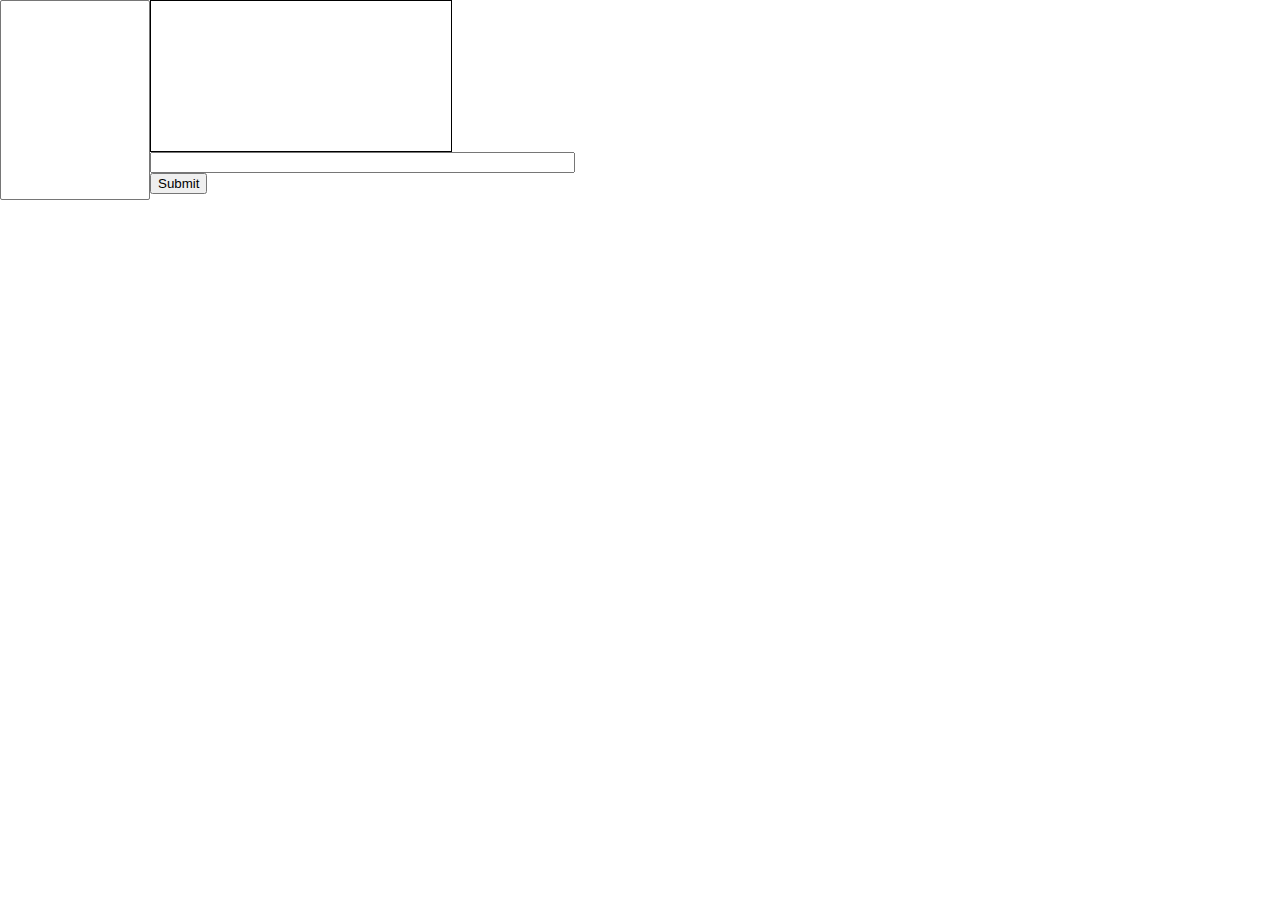
<file: html/chat.html>
<!DOCTYPE HTML>
<html>
<head>
<meta http-equiv="Content-Type" content="text/html; charset=UTF-8">
<title>XMPP Chat Client</title>
<link href="style.css" rel="stylesheet" type="text/css">
<!--[if lt IE 9]>
<script src="http://html5shiv.googlecode.com/svn/trunk/html5.js"></script>
<![endif]-->
</head>

<body>

	<div class="container">

		<form action="" method="post" name="chat" id="chat">
			<nav>
				<select id="userlist" name="userlist" size="10">
				</select>
			</nav>
			<section>
				<div class="log"></div>
				<p>
					<input name="message" type="text" id="message" size="50">
				</p>
				<p>
					<input type="submit" name="submit" id="submit" value="Submit">
				</p>

				<!-- end .content -->
			</section>
		</form>
		<!-- end .container -->
	</div>


</body>
</html>
</file>
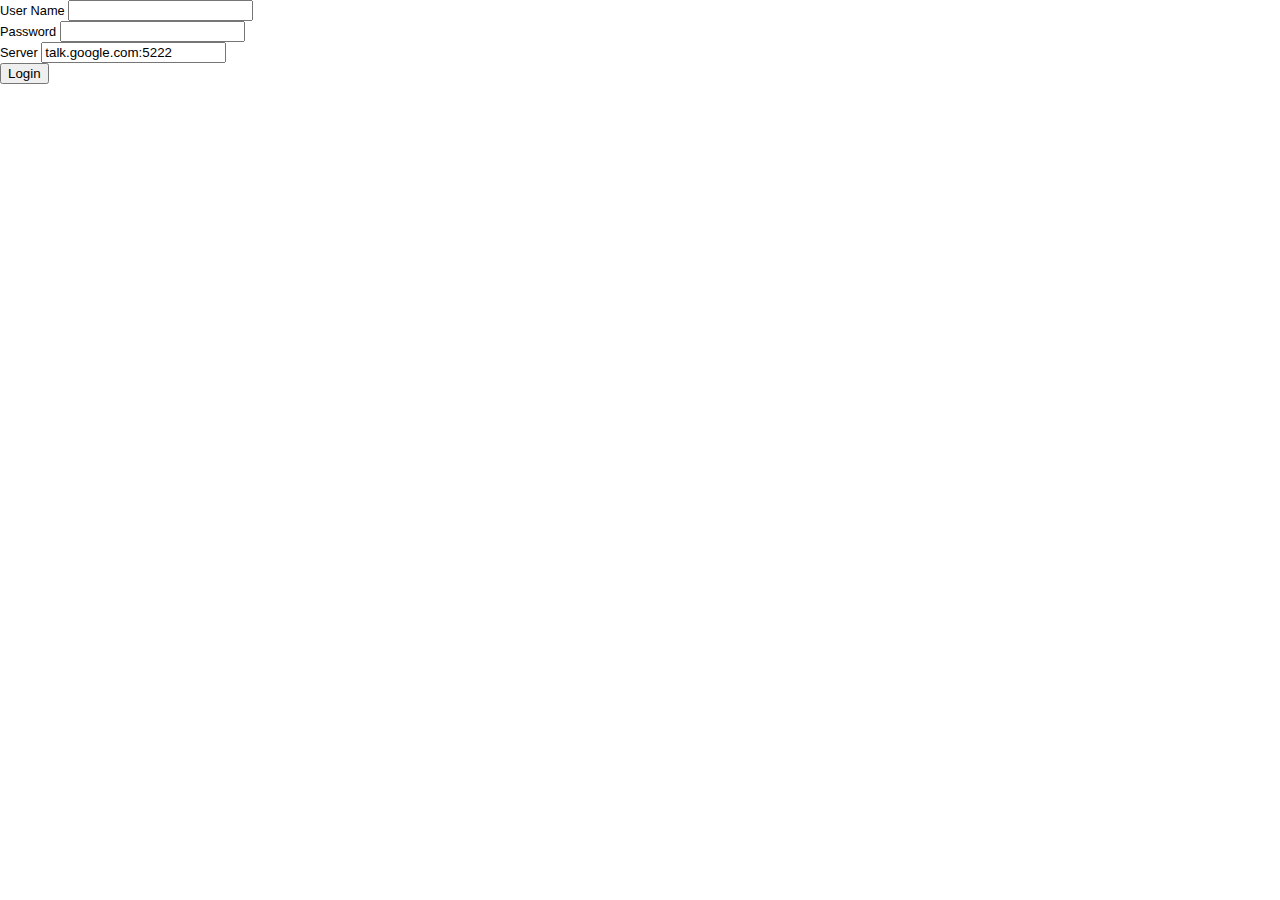
<file: html/login.html>
<!DOCTYPE html PUBLIC "-//W3C//DTD XHTML 1.0 Transitional//EN" "http://www.w3.org/TR/xhtml1/DTD/xhtml1-transitional.dtd">
<html xmlns="http://www.w3.org/1999/xhtml">
<head>
	<meta http-equiv="Content-Type" content="text/html; charset=UTF-8" />
	<title>XMPP Chat Client</title>
	<link href="style.css" rel="stylesheet" type="text/css"></link>
	<script type="text/javascript"
		src="http://code.jquery.com/jquery-2.0.0.min.js"></script>
	<script type="text/javascript" src="chat.js"></script>
</head>

<body>
	<form id="login" name="login" method="post" action="">
		<p>
			<label for="username">User Name</label> <input name="username"
				type="text" id="username" value="" />
		</p>
		<p>
			<label for="password">Password</label> <input name="password"
				type="password" id="password" value="" />
		</p>
		<p>
			<label for="server">Server</label> <input name="server" type="text"
				id="server" value="talk.google.com:5222" />
		</p>
		<p>
			<input type="submit" name="submit" id="submit" value="Login" />
		</p>
	</form>
</body>
</html>
</file>
<file: html/style.css>
@charset "UTF-8";
body {
	font: 80%/1.4 "ヒラギノ角ゴ Pro W3", "Hiragino Kaku Gothic Pro", "メイリオ", Meiryo, Osaka, "ＭＳ Ｐゴシック", "MS P Gothic", sans-serif;
	background: #FFF;
	margin: 0;
	padding: 0;
	color: #000;
}
/* ~~ エレメント / タグセレクター ~~ */
ul, ol, dl { /* ブラウザー間の相違により、リストの余白とマージンをゼロにすることをお勧めします。一貫性を保つために、量をここで指定するか、リストに含まれるリスト項目 (LI、DT、DD) で指定できます。より詳細なセレクターを記述しない限り、ここで指定する内容が .nav リストにも適用されることに注意してください。 */
	padding: 0;
	margin: 0;
}
h1, h2, h3, h4, h5, h6 {
	margin-top: 0;	 /* 上マージンを削除すると、マージンを含む block からマージンがはみ出す場合があるという問題を回避できます。残った下マージンにより、後続のエレメントからは離されます。 */
	padding-right: 15px;
	padding-left: 15px; /* block 自体ではなく block 内でエレメントの両側に余白を追加すると、ボックスモデル計算が不要になります。代わりに、両側に余白を指定した block をネストして使用することもできます。 */
}
a img { /* このセレクターは、一部のブラウザーでイメージをリンクで囲んだ場合にイメージの周囲に表示される初期設定の青いボーダーを削除します。 */
	border: none;
}
/* ~~ サイトのリンクのスタイル付けは、ホバー効果を作成するセレクターグループも含め、この順序にする必要があります。~~ */
a:link {
	color: #42413C;
	text-decoration: underline; /* 非常に特殊な表示方法でリンクをスタイル付けする場合を除き、一目で見分けられるように下線を指定することをお勧めします。 */
}
a:visited {
	color: #6E6C64;
	text-decoration: underline;
}
a:hover, a:active, a:focus { /* このセレクターグループは、キーボードを使用するユーザーに対し、マウスを使用するユーザーと同じホバー効果を提供します。 */
	text-decoration: none;
}
/* ~~ この固定幅コンテナが他のすべての block を囲みます。~~ */
.container {
	width: 450px;
	height: 200px;
	background: #FFF;
	margin: 0; 
	padding: 0; 
}
/* ~~ ヘッダーには幅は指定されません。ヘッダーはレイアウトの幅全体まで広がります。~~ */
header {
	background-color: #CCC;
}
/* ~~ レイアウトに使用するカラムです。~~ 

1) 余白は、block エレメントの上部または下部にのみ配置されます。これらの block 内のエレメントには、それ自体に余白があるので、ボックスモデル計算を行う必要がありません。ただし、block 自体に両側の余白やボーダーを指定した場合、その値が加算されたものが合計幅になることに注意してください。block エレメント内のエレメントの余白を削除し、さらにその block エレメント内に、全体のデザインに必要な幅や余白を指定していない 2 つ目の block エレメントを追加することもできます。

2) カラムはすべてフロートしているため、マージンは指定されていません。マージンを追加する必要がある場合は、フロート方向には指定しないでください (例えば、右フロートに設定した block の右マージン)。多くの場合、代わりに余白を使用できます。このルールに従わない場合は、block エレメントのルールに「display:inline」宣言を追加し、一部のバージョンの Internet Explorer でマージンが 2 倍になるバグを回避する必要があります。

3) クラスはドキュメント内で複数回使用できるので (またエレメントには複数のクラスを適用できます)、カラムには ID ではなくクラス名が割り当てられます。例えば、必要に応じて 2 つのサイドバー block をスタックできます。クラスを各ドキュメントで一度しか使用しないのであれば、ユーザーの好みに応じて、クラス名を ID に変更することができます。

4) ナビゲーションを右ではなく左に配置したい場合、これらのカラムを反対方向にフロートさせると (すべて右方向にする代わりに、すべて左方向に設定)、反転してレンダリングされます。HTML ソース内で block を移動する必要はありません。

*/
nav {
	float: left;
	width: 150px;
	height: 200px;
	background-color: #FFF;
}

section {
	float: left;
	top: 0px;
	clip: rect(0px,auto,auto,auto);
	margin: 0px;
	padding: 0px;
	height: 200px;
	width: 300px;
}

p {
	padding: 0;
	margin: 0;
	left: 0px;
}

#userlist {
	width: 100%;
	height: 100%;
}

/* ~~ このセレクターグループは、.content 内のリストに領域間隔を指定します。~~ */
.content ul, .content ol {
	padding: 0 15px 15px 40px; /* この余白は、上述の見出しと段落ルールの右の余白を表します。下の余白はリスト内の他のエレメントとの間隔用に配置され、左の余白はインデント作成用に配置されています。これは必要に応じて調整できます。 */
}

/* ~~ ナビゲーションリストのスタイル付け (Spry などの事前作成済みのフライアウトメニューを使用する場合は削除できます) ~~ */
nav ul {
	list-style: none; /* リストのマーカーを削除します。 */
	border-top: 1px solid #666; /* リンク用の上部のボーダーを作成します。他のすべてのものは LI 上で下部のボーダーを使用して配置されます。 */
	margin-bottom: 15px; /* 下のコンテンツのナビゲーション間の間隔を作成します。 */
}
nav ul li {
	border-bottom: 1px solid #666; /* ボタンの区切り線を作成します。 */
}
nav ul a, nav ul a:visited { /* これらのセレクターをグループ化することで、リンクのボタン表示が訪問後も確実に保持されます。 */
	padding: 5px 5px 5px 15px;
	display: block; /* リンクにブロックプロパティを指定し、リンクが含まれる LI 全体がリンクになるようにします。これにより、領域全体がマウスのクリックに反応するようになります。 */
	width: 160px;  /*この幅により、IE6 でボタン全体をクリックできるようになります。IE6 をサポートする必要がない場合は削除できます。適切な幅を計算するには、サイドバーコンテナの幅からそのリンクの余白を減算します。 */
	text-decoration: none;
	background: #C6D580;
}
nav ul a:hover, nav ul a:active, nav ul a:focus { /* マウスを使用する場合もキーボードを使用する場合も、背景色とテキストカラーを変更します。 */
	background: #ADB96E;
	color: #FFF;
}

/* ~~ フッター ~~ */
footer {
	padding: 10px 0;
	background: #CCC49F;
	position: relative;/* IE6 に、適切にクリアするための hasLayout を指定します。 */
	clear: both; /* この clear プロパティにより .container は、カラムの範囲がどこまでかを認識してその範囲を含めるようになります。 */
}

.log {
	overflow:auto;
	width:300px;
	height:150px;
	border:1px black solid;
	background-color: #FFF;
	position: relative;
	clip: rect(auto,auto,auto,auto);
}

/*HTML 5 サポート - 新しい HTML 5 タグを display:block に設定します。これにより、ブラウザーでタグが適切にレンダリングされます。 */
header, section, footer, aside, nav, article, figure {
	display: block;
}
</file>
